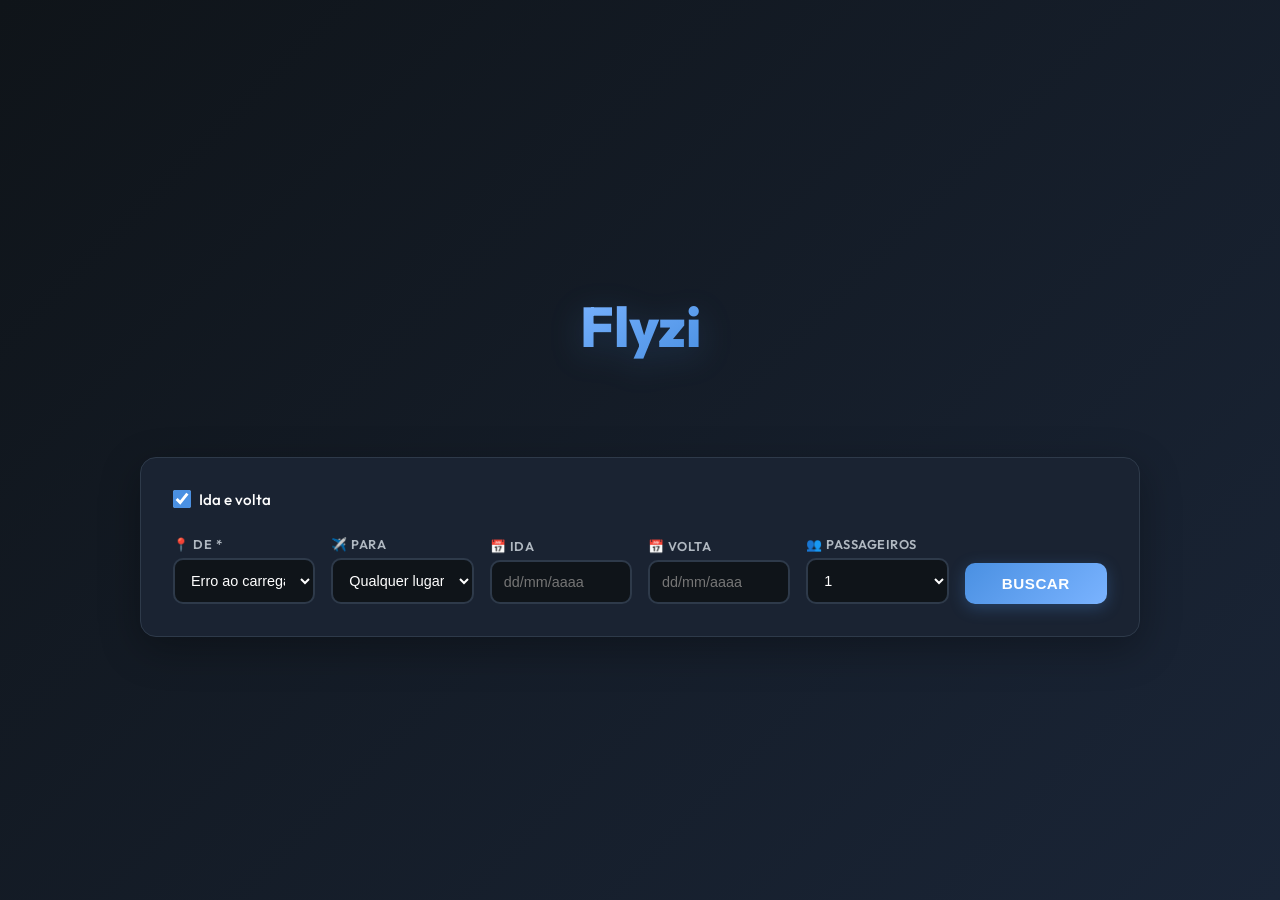
<file: frontend/index.html>
<!DOCTYPE html>
<html lang="pt-br">
<head>
    <meta charset="UTF-8">
    <meta name="viewport" content="width=device-width, initial-scale=1.0">
    <title>Flyzi - Sua jornada começa aqui</title>
    <link rel="stylesheet" href="style-landing.css">
</head>
<body>

    <div class="hero">
        
        <!-- Logo -->
        <div class="logo-container">
            <svg viewBox="0 0 800 400" class="logo-svg">
                <defs>
                    <linearGradient id="logoGradient" x1="0%" y1="0%" x2="100%" y2="100%">
                        <stop offset="0%" style="stop-color:#7ab3ff;stop-opacity:1" />
                        <stop offset="100%" style="stop-color:#4a90e2;stop-opacity:1" />
                    </linearGradient>
                </defs>
                <text x="400" y="240" font-size="160" font-weight="800" fill="url(#logoGradient)" text-anchor="middle" font-family="Outfit, sans-serif">Flyzi</text>
            </svg>
        </div>

        <!-- Formulário de Busca -->
        <form id="search-form" class="search-form">
            
            <!-- Checkbox Ida/Ida e Volta -->
            <div class="checkbox-wrapper">
                <label class="custom-checkbox">
                    <input type="checkbox" id="ida-volta" checked>
                    <span>Ida e volta</span>
                </label>
            </div>

            <!-- Campos de Busca -->
            <div class="search-fields">
                
                <!-- De (OBRIGATÓRIO) -->
                <div class="field">
                    <label>📍 De *</label>
                    <select id="origem" required>
                        <option value="">Carregando aeroportos...</option>
                    </select>
                </div>

                <!-- Para (OPCIONAL) -->
                <div class="field">
                    <label>✈️ Para</label>
                    <select id="destino">
                        <option value="">Qualquer lugar</option>
                    </select>
                </div>

                <!-- Data de Ida (OPCIONAL) -->
                <div class="field">
                    <label>📅 Ida</label>
                    <input type="text" id="data-ida" readonly placeholder="dd/mm/aaaa">
                    <div class="calendar-popup" id="calendar-ida"></div>
                </div>

                <!-- Data de Volta (OPCIONAL) -->
                <div class="field" id="volta-field">
                    <label>📅 Volta</label>
                    <input type="text" id="data-volta" readonly placeholder="dd/mm/aaaa">
                    <div class="calendar-popup" id="calendar-volta"></div>
                </div>

                <!-- Passageiros (OPCIONAL) -->
                <div class="field">
                    <label>👥 Passageiros</label>
                    <select id="passageiros">
                        <option value="1">1</option>
                        <option value="2">2</option>
                        <option value="3">3</option>
                    </select>
                </div>

                <!-- Botão Buscar -->
                <button type="submit" class="btn-buscar">Buscar</button>
            </div>

        </form>

    </div>

    <script src="app-landing.js"></script>
</body>
</html>
</file>
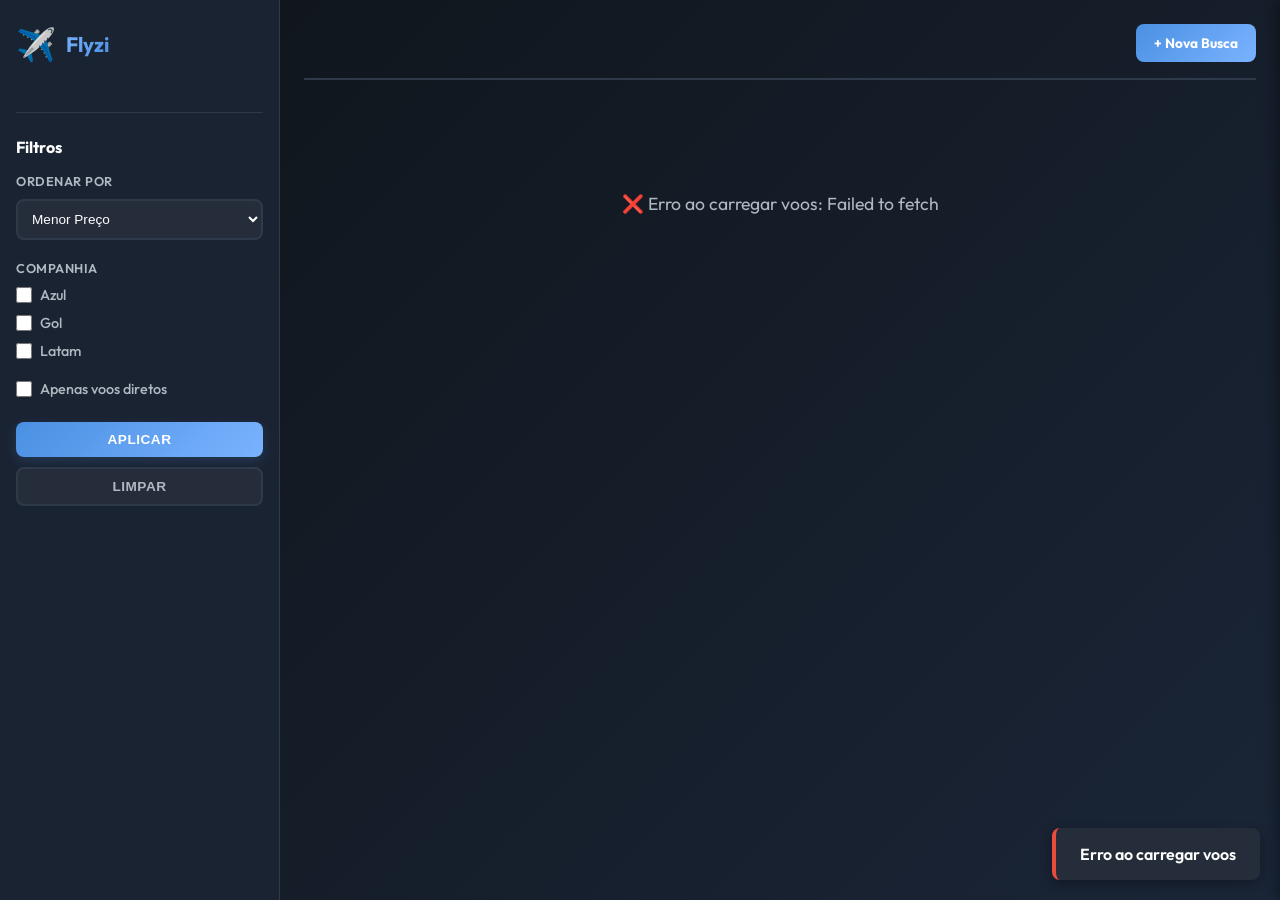
<file: frontend/resultados.html>
<!DOCTYPE html>
<html lang="pt-br">
<head>
    <meta charset="UTF-8">
    <meta name="viewport" content="width=device-width, initial-scale=1.0">
    <title>Resultados - Flyzi</title>
    <link rel="stylesheet" href="style.css">
</head>
<body>

    <div class="layout">
        <!-- Sidebar -->
        <aside class="sidebar">
            <a href="index.html" class="logo-sidebar">
                <span class="logo-icon">✈️</span>
                <span class="logo-name">Flyzi</span>
            </a>

            <div class="busca-info">
                <h3 id="titulo-busca-sidebar"></h3>
            </div>

            <!-- Histórico -->
            <div class="historico-section" id="historico-section">
                <h5>Buscas Recentes</h5>
                <div id="historico-list" class="historico-list"></div>
            </div>

            <div class="filtros-section">
                <h4>Filtros</h4>
                
                <!-- Ordenação -->
                <div class="filter-group">
                    <h5>Ordenar Por</h5>
                    <select id="sort-dropdown" class="sort-select">
                        <option value="preco-asc">Menor Preço</option>
                        <option value="preco-desc">Maior Preço</option>
                        <option value="duracao-asc">Menor Duração</option>
                        <option value="duracao-desc">Maior Duração</option>
                    </select>
                </div>

                <!-- Companhias -->
                <div class="filter-group">
                    <h5>Companhia</h5>
                    <label class="custom-checkbox">
                        <input type="checkbox" value="Azul" class="filter-companhia">
                        <span>Azul</span>
                    </label>
                    <label class="custom-checkbox">
                        <input type="checkbox" value="Gol" class="filter-companhia">
                        <span>Gol</span>
                    </label>
                    <label class="custom-checkbox">
                        <input type="checkbox" value="Latam" class="filter-companhia">
                        <span>Latam</span>
                    </label>
                </div>

                <!-- Diretos -->
                <div class="filter-group">
                    <label class="custom-checkbox">
                        <input type="checkbox" id="filter-diretos">
                        <span>Apenas voos diretos</span>
                    </label>
                </div>

                <!-- Botões -->
                <div class="button-group">
                    <button id="btn-aplicar" class="btn-primary">Aplicar</button>
                    <button id="btn-limpar" class="btn-secondary">Limpar</button>
                </div>
            </div>
        </aside>

        <!-- Main Content -->
        <main class="main-content">
            <!-- Header -->
            <header class="header">
                <div class="header-content">
                    <h2 id="titulo-busca"></h2>
                    <a href="index.html" class="btn-nova-busca">+ Nova Busca</a>
                </div>
            </header>

            <!-- Listagem de Voos -->
            <section class="voos-section">
                <div id="voos-container" class="voos-list"></div>
            </section>
        </main>
    </div>

    <!-- Drawer Detalhes do Voo -->
    <div class="drawer-overlay" id="drawer-overlay"></div>
    <aside class="drawer" id="drawer-detalhes">
        <div class="drawer-header">
            <h3>Detalhes do Voo</h3>
            <button class="btn-close" id="btn-close-drawer">✕</button>
        </div>
        <div class="drawer-body" id="drawer-body"></div>
        <div class="drawer-footer">
            <button id="btn-comprar" class="btn-comprar-drawer">Comprar Passagem</button>
        </div>
    </aside>

    <!-- Toast Notificação -->
    <div id="toast" class="toast"></div>

    <script src="app.js"></script>
</body>
</html>
</file>
<file: frontend/style-landing.css>
@import url('https://fonts.googleapis.com/css2?family=Outfit:wght@300;400;500;600;700;800&display=swap');

:root {
    --azul-escuro: #2c5aa0;
    --azul-medio: #4a90e2;
    --azul-claro: #7ab3ff;
    --bg-principal: #0f1419;
    --bg-card: #1a2332;
    --texto-principal: #ffffff;
    --texto-secundario: #b0b8c1;
    --borda: #2e3a4a;
    --branco: #ffffff;
}

* {
    margin: 0;
    padding: 0;
    box-sizing: border-box;
}

html, body {
    width: 100%;
    height: 100%;
}

body {
    font-family: 'Outfit', -apple-system, BlinkMacSystemFont, 'Segoe UI', sans-serif;
    background: linear-gradient(135deg, var(--bg-principal) 0%, #1a2537 100%);
    color: var(--texto-principal);
    display: flex;
    align-items: center;
    justify-content: center;
    min-height: 100vh;
    padding: 20px;
    transition: all 0.3s ease;
}

/* Hero */
.hero {
    width: 100%;
    max-width: 1000px;
    animation: slideUp 0.8s ease-out;
}

@keyframes slideUp {
    from {
        opacity: 0;
        transform: translateY(20px);
    }
    to {
        opacity: 1;
        transform: translateY(0);
    }
}

/* Logo */
.logo-container {
    text-align: center;
    margin-bottom: 50px;
}

.logo-svg {
    height: 140px;
    width: auto;
    filter: drop-shadow(0 8px 16px rgba(74, 144, 226, 0.2));
    animation: float 3s ease-in-out infinite;
}

@keyframes float {
    0%, 100% { transform: translateY(0px); }
    50% { transform: translateY(-10px); }
}

/* Search Form */
.search-form {
    background: var(--bg-card);
    border-radius: 16px;
    padding: 32px;
    box-shadow: 0 12px 40px rgba(0, 0, 0, 0.3);
    border: 1px solid var(--borda);
    animation: slideUp 0.8s ease-out 0.2s both;
}

/* Checkbox */
.checkbox-wrapper {
    margin-bottom: 24px;
}

.custom-checkbox {
    display: inline-flex;
    align-items: center;
    gap: 8px;
    cursor: pointer;
    user-select: none;
}

.custom-checkbox input[type="checkbox"] {
    width: 18px;
    height: 18px;
    cursor: pointer;
    accent-color: var(--azul-medio);
}

.custom-checkbox span {
    font-size: 0.95rem;
    color: var(--texto-principal);
    font-weight: 500;
}

/* Search Fields */
.search-fields {
    display: grid;
    grid-template-columns: repeat(auto-fit, minmax(140px, 1fr));
    gap: 16px;
    align-items: flex-end;
}

.field {
    display: flex;
    flex-direction: column;
    gap: 6px;
    position: relative;
}

.field label {
    font-size: 0.8rem;
    font-weight: 600;
    color: var(--texto-secundario);
    text-transform: uppercase;
    letter-spacing: 0.5px;
}

.field select,
.field input[type="text"] {
    padding: 12px 12px;
    border: 2px solid var(--borda);
    border-radius: 10px;
    font-size: 0.9rem;
    color: var(--texto-principal);
    background: var(--bg-principal);
    font-family: 'Outfit', inherit;
    transition: all 0.3s ease;
    cursor: pointer;
}

.field select:hover,
.field input[type="text"]:hover {
    border-color: var(--azul-medio);
    box-shadow: 0 4px 12px rgba(74, 144, 226, 0.2);
}

.field select:focus,
.field input[type="text"]:focus {
    outline: none;
    border-color: var(--azul-claro);
    background: var(--bg-card);
    box-shadow: 0 0 0 4px rgba(74, 144, 226, 0.2);
}

.field input[type="text"] {
    cursor: pointer;
}

.field select option {
    background: var(--bg-principal);
    color: var(--texto-principal);
}

/* Calendar */
.calendar-popup {
    display: none;
    position: fixed;
    background: var(--bg-card);
    border: 2px solid var(--borda);
    border-radius: 12px;
    padding: 16px;
    box-shadow: 0 12px 32px rgba(0, 0, 0, 0.4);
    z-index: 10000;
    min-width: 320px;
    animation: slideDown 0.3s ease-out;
}

@keyframes slideDown {
    from {
        opacity: 0;
        transform: translateY(-10px);
    }
    to {
        opacity: 1;
        transform: translateY(0);
    }
}

.calendar-popup.active {
    display: block;
}

.calendar-header {
    display: flex;
    justify-content: space-between;
    align-items: center;
    margin-bottom: 16px;
}

.calendar-header button {
    background: none;
    border: none;
    color: var(--azul-medio);
    font-size: 1.2rem;
    cursor: pointer;
    padding: 4px 8px;
    transition: all 0.2s;
    border-radius: 6px;
}

.calendar-header button:hover {
    background: var(--borda);
}

.calendar-header h3 {
    font-size: 0.95rem;
    font-weight: 600;
    text-align: center;
    flex: 1;
    color: var(--texto-principal);
}

.calendar-weekdays {
    display: grid;
    grid-template-columns: repeat(7, 1fr);
    gap: 2px;
    margin-bottom: 8px;
}

.calendar-weekday {
    text-align: center;
    font-size: 0.7rem;
    font-weight: 700;
    color: var(--azul-medio);
    padding: 8px 0;
    text-transform: uppercase;
}

.calendar-days {
    display: grid;
    grid-template-columns: repeat(7, 1fr);
    gap: 2px;
}

.calendar-day {
    aspect-ratio: 1;
    display: flex;
    align-items: center;
    justify-content: center;
    border-radius: 8px;
    cursor: pointer;
    font-size: 0.8rem;
    background: transparent;
    border: none;
    color: var(--texto-principal);
    transition: all 0.2s;
    font-weight: 500;
}

.calendar-day:hover:not(:disabled) {
    background: var(--borda);
    color: var(--azul-claro);
}

.calendar-day.other-month {
    color: #555;
    cursor: default;
}

.calendar-day.other-month:hover {
    background: transparent;
}

.calendar-day.selected {
    background: linear-gradient(135deg, var(--azul-medio) 0%, var(--azul-claro) 100%);
    color: white;
    font-weight: 700;
}

.calendar-day.today {
    border: 2px solid var(--azul-medio);
}

.calendar-day:disabled {
    color: #555;
    cursor: not-allowed;
}

/* Botão Buscar */
.btn-buscar {
    padding: 12px 28px;
    background: linear-gradient(135deg, var(--azul-medio) 0%, var(--azul-claro) 100%);
    color: white;
    border: none;
    border-radius: 10px;
    font-size: 0.95rem;
    font-weight: 700;
    cursor: pointer;
    transition: all 0.3s ease;
    text-transform: uppercase;
    letter-spacing: 0.5px;
    box-shadow: 0 4px 16px rgba(74, 144, 226, 0.3);
    display: flex;
    align-items: center;
    justify-content: center;
    gap: 8px;
    font-family: 'Outfit', inherit;
}

.btn-buscar:hover {
    transform: translateY(-2px);
    box-shadow: 0 8px 24px rgba(74, 144, 226, 0.4);
}

.btn-buscar:active {
    transform: translateY(0);
}

/* Responsivo */
@media (max-width: 900px) {
    .search-form {
        padding: 24px;
    }

    .search-fields {
        grid-template-columns: repeat(2, 1fr);
    }

    .btn-buscar {
        grid-column: 1 / -1;
    }
}

@media (max-width: 600px) {
    body {
        padding: 10px;
    }

    .logo-svg {
        height: 100px;
    }

    .logo-container {
        margin-bottom: 40px;
    }

    .search-form {
        padding: 16px;
    }

    .search-fields {
        grid-template-columns: 1fr;
    }
}
</file>
<file: frontend/style.css>
@import url('https://fonts.googleapis.com/css2?family=Outfit:wght@300;400;500;600;700;800&display=swap');

:root {
    --azul-escuro: #2c5aa0;
    --azul-medio: #4a90e2;
    --azul-claro: #7ab3ff;
    --bg-principal: #0f1419;
    --bg-sidebar: #1a2332;
    --bg-card: #252d3a;
    --texto-principal: #ffffff;
    --texto-secundario: #b0b8c1;
    --borda: #2e3a4a;
    --amarelo: #f5a623;
    --sucesso: #27ae60;
}

* {
    margin: 0;
    padding: 0;
    box-sizing: border-box;
}

body {
    font-family: 'Outfit', -apple-system, BlinkMacSystemFont, 'Segoe UI', sans-serif;
    background: linear-gradient(135deg, var(--bg-principal) 0%, #1a2537 100%);
    color: var(--texto-principal);
    min-height: 100vh;
    transition: all 0.3s ease;
}

.layout {
    display: grid;
    grid-template-columns: 280px 1fr;
    min-height: 100vh;
}

/* ============================================================ */
/* SIDEBAR */
/* ============================================================ */

.sidebar {
    background: var(--bg-sidebar);
    padding: 24px 16px;
    border-right: 1px solid var(--borda);
    overflow-y: auto;
    position: sticky;
    top: 0;
    height: 100vh;
}

.logo-sidebar {
    display: flex;
    align-items: center;
    gap: 10px;
    text-decoration: none;
    margin-bottom: 24px;
    cursor: pointer;
    transition: opacity 0.2s;
}

.logo-sidebar:hover {
    opacity: 0.8;
}

.logo-icon {
    font-size: 2rem;
}

.logo-name {
    font-size: 1.3rem;
    font-weight: 700;
    background: linear-gradient(135deg, #7ab3ff 0%, #4a90e2 100%);
    -webkit-background-clip: text;
    -webkit-text-fill-color: transparent;
    background-clip: text;
}

.busca-info {
    margin-bottom: 24px;
    padding-bottom: 24px;
    border-bottom: 1px solid var(--borda);
}

.busca-info h3 {
    font-size: 0.9rem;
    color: var(--texto-secundario);
    text-transform: uppercase;
    letter-spacing: 0.5px;
    font-weight: 600;
    word-break: break-word;
}

/* Histórico */
.historico-section {
    margin-bottom: 24px;
    padding-bottom: 24px;
    border-bottom: 1px solid var(--borda);
}

.historico-section h5 {
    font-size: 0.8rem;
    color: var(--texto-secundario);
    text-transform: uppercase;
    letter-spacing: 0.5px;
    margin-bottom: 10px;
    font-weight: 600;
}

.historico-list {
    display: flex;
    flex-direction: column;
    gap: 8px;
}

.historico-item {
    padding: 10px;
    background: var(--bg-card);
    border-radius: 8px;
    font-size: 0.8rem;
    color: var(--texto-secundario);
    cursor: pointer;
    transition: all 0.2s;
    border: 1px solid transparent;
    font-weight: 500;
}

.historico-item:hover {
    border-color: var(--azul-medio);
    color: var(--azul-claro);
    background: rgba(74, 144, 226, 0.1);
}

/* Filtros */
.filtros-section h4 {
    font-size: 1rem;
    margin-bottom: 16px;
    color: var(--texto-principal);
    font-weight: 700;
}

.filter-group {
    margin-bottom: 20px;
}

.filter-group h5 {
    font-size: 0.8rem;
    color: var(--texto-secundario);
    text-transform: uppercase;
    letter-spacing: 0.5px;
    margin-bottom: 10px;
    font-weight: 600;
}

.sort-select {
    width: 100%;
    padding: 10px;
    background: var(--bg-card);
    color: var(--texto-principal);
    border: 2px solid var(--borda);
    border-radius: 8px;
    font-size: 0.85rem;
    cursor: pointer;
    transition: all 0.2s;
    font-family: 'Outfit', inherit;
    font-weight: 500;
}

.sort-select:hover,
.sort-select:focus {
    border-color: var(--azul-medio);
    outline: none;
    box-shadow: 0 0 0 3px rgba(74, 144, 226, 0.1);
}

.sort-select option {
    background: var(--bg-sidebar);
    color: var(--texto-principal);
}

.custom-checkbox {
    display: flex;
    align-items: center;
    gap: 8px;
    cursor: pointer;
    margin-bottom: 10px;
    user-select: none;
}

.custom-checkbox input[type="checkbox"] {
    width: 16px;
    height: 16px;
    cursor: pointer;
    accent-color: var(--azul-medio);
}

.custom-checkbox span {
    font-size: 0.9rem;
    color: var(--texto-secundario);
    font-weight: 500;
}

.button-group {
    display: flex;
    flex-direction: column;
    gap: 10px;
    margin-top: 24px;
}

.btn-primary,
.btn-secondary {
    padding: 10px 16px;
    border: none;
    border-radius: 8px;
    font-size: 0.85rem;
    font-weight: 700;
    cursor: pointer;
    transition: all 0.2s;
    text-transform: uppercase;
    letter-spacing: 0.5px;
    font-family: 'Outfit', inherit;
}

.btn-primary {
    background: linear-gradient(135deg, var(--azul-medio) 0%, var(--azul-claro) 100%);
    color: white;
    box-shadow: 0 4px 12px rgba(74, 144, 226, 0.2);
}

.btn-primary:hover {
    transform: translateY(-2px);
    box-shadow: 0 6px 16px rgba(74, 144, 226, 0.3);
}

.btn-secondary {
    background: var(--bg-card);
    color: var(--texto-secundario);
    border: 2px solid var(--borda);
}

.btn-secondary:hover {
    border-color: var(--azul-medio);
    color: var(--azul-claro);
    background: rgba(74, 144, 226, 0.1);
}

/* ============================================================ */
/* MAIN CONTENT */
/* ============================================================ */

.main-content {
    padding: 24px;
    overflow-y: auto;
}

.header {
    margin-bottom: 32px;
    padding-bottom: 16px;
    border-bottom: 2px solid var(--borda);
}

.header-content {
    display: flex;
    justify-content: space-between;
    align-items: center;
    gap: 16px;
}

.header h2 {
    font-size: 1.8rem;
    color: var(--texto-principal);
    font-weight: 700;
}

.btn-nova-busca {
    padding: 10px 18px;
    background: linear-gradient(135deg, var(--azul-medio) 0%, var(--azul-claro) 100%);
    color: white;
    border: none;
    border-radius: 8px;
    font-size: 0.85rem;
    font-weight: 700;
    cursor: pointer;
    text-decoration: none;
    transition: all 0.2s;
    white-space: nowrap;
    font-family: 'Outfit', inherit;
}

.btn-nova-busca:hover {
    transform: translateY(-2px);
    box-shadow: 0 4px 12px rgba(74, 144, 226, 0.3);
}

/* ============================================================ */
/* VOOS */
/* ============================================================ */

.voos-section {
    display: flex;
    flex-direction: column;
    gap: 16px;
}

.voos-list {
    display: flex;
    flex-direction: column;
    gap: 16px;
}

.voo-item {
    padding: 24px;
    background: var(--bg-card);
    border: 1px solid var(--borda);
    border-radius: 12px;
    display: grid;
    grid-template-columns: 100px 1fr auto;
    gap: 24px;
    align-items: center;
    transition: all 0.2s;
    cursor: pointer;
    position: relative;
    animation: slideIn 0.3s ease-out;
}

@keyframes slideIn {
    from {
        opacity: 0;
        transform: translateY(10px);
    }
    to {
        opacity: 1;
        transform: translateY(0);
    }
}

.voo-item:hover {
    border-color: var(--azul-medio);
    box-shadow: 0 8px 24px rgba(74, 144, 226, 0.2);
    background: rgba(74, 144, 226, 0.05);
}

.voo-info-principal {
    text-align: center;
    padding-right: 16px;
    border-right: 2px solid var(--borda);
}

.voo-data {
    font-size: 0.8rem;
    color: var(--texto-secundario);
    margin-bottom: 6px;
    font-weight: 500;
}

.voo-horario {
    font-size: 1.4rem;
    font-weight: 800;
    color: var(--azul-claro);
    margin-bottom: 6px;
}

.voo-tipo {
    font-size: 0.8rem;
    color: var(--texto-secundario);
    font-weight: 600;
    text-transform: uppercase;
    letter-spacing: 0.5px;
}

.voo-detalhes {
    display: grid;
    grid-template-columns: repeat(auto-fit, minmax(120px, 1fr));
    gap: 24px;
}

.detalhe {
    display: flex;
    flex-direction: column;
    gap: 4px;
}

.detalhe-label {
    font-size: 0.75rem;
    color: var(--texto-secundario);
    text-transform: uppercase;
    letter-spacing: 0.5px;
    font-weight: 700;
}

.detalhe-valor {
    font-size: 1rem;
    color: var(--texto-principal);
    font-weight: 700;
}

.voo-duracao {
    color: var(--azul-claro);
}

.voo-preco {
    text-align: right;
    display: flex;
    flex-direction: column;
    gap: 12px;
    align-items: flex-end;
    padding-left: 16px;
    border-left: 2px solid var(--borda);
}

.preco-valor {
    font-size: 2rem;
    font-weight: 800;
    color: var(--azul-claro);
}

.preco-milhas {
    font-size: 0.85rem;
    color: var(--amarelo);
    font-weight: 700;
}

.voo-queda {
    font-size: 0.8rem;
    color: var(--amarelo);
    font-weight: 600;
}

.btn-ofertar {
    padding: 10px 20px;
    background: linear-gradient(135deg, var(--azul-medio) 0%, var(--azul-claro) 100%);
    color: white;
    border: none;
    border-radius: 8px;
    font-size: 0.85rem;
    font-weight: 700;
    cursor: pointer;
    transition: all 0.2s;
    text-transform: uppercase;
    letter-spacing: 0.5px;
    white-space: nowrap;
    font-family: 'Outfit', inherit;
    box-shadow: 0 4px 12px rgba(74, 144, 226, 0.2);
}

.btn-ofertar:hover {
    transform: translateY(-2px);
    box-shadow: 0 6px 16px rgba(74, 144, 226, 0.3);
}

.vazio {
    text-align: center;
    padding: 80px 40px;
    color: var(--texto-secundario);
    font-size: 1.1rem;
    animation: fadeIn 0.3s ease-out;
}

@keyframes fadeIn {
    from {
        opacity: 0;
    }
    to {
        opacity: 1;
    }
}

/* Skeleton Loading */
.skeleton {
    animation: pulse 2s infinite;
}

@keyframes pulse {
    0%, 100% {
        opacity: 0.6;
    }
    50% {
        opacity: 1;
    }
}

.voo-skeleton {
    padding: 24px;
    background: var(--bg-card);
    border: 1px solid var(--borda);
    border-radius: 12px;
    height: 140px;
    animation: pulse 2s infinite;
    margin-bottom: 16px;
}

/* ============================================================ */
/* DRAWER */
/* ============================================================ */

.drawer-overlay {
    display: none;
    position: fixed;
    top: 0;
    left: 0;
    right: 0;
    bottom: 0;
    background: rgba(0, 0, 0, 0.6);
    z-index: 1000;
    animation: fadeIn 0.3s ease-out;
}

.drawer-overlay.active {
    display: block;
}

.drawer {
    position: fixed;
    right: -400px;
    top: 0;
    bottom: 0;
    width: 400px;
    background: var(--bg-sidebar);
    border-left: 1px solid var(--borda);
    z-index: 1001;
    display: flex;
    flex-direction: column;
    transition: right 0.3s ease-out;
    box-shadow: -4px 0 12px rgba(0, 0, 0, 0.3);
}

.drawer.active {
    right: 0;
}

.drawer-header {
    padding: 24px;
    border-bottom: 1px solid var(--borda);
    display: flex;
    justify-content: space-between;
    align-items: center;
}

.drawer-header h3 {
    font-size: 1.3rem;
    color: var(--texto-principal);
    font-weight: 700;
}

.btn-close {
    background: none;
    border: none;
    color: var(--texto-secundario);
    font-size: 1.5rem;
    cursor: pointer;
    transition: color 0.2s;
}

.btn-close:hover {
    color: var(--texto-principal);
}

.drawer-body {
    flex: 1;
    overflow-y: auto;
    padding: 24px;
}

.drawer-footer {
    padding: 24px;
    border-top: 1px solid var(--borda);
}

.btn-comprar-drawer {
    width: 100%;
    padding: 14px;
    background: linear-gradient(135deg, var(--azul-medio) 0%, var(--azul-claro) 100%);
    color: white;
    border: none;
    border-radius: 8px;
    font-size: 1rem;
    font-weight: 700;
    cursor: pointer;
    transition: all 0.3s;
    text-transform: uppercase;
    letter-spacing: 0.5px;
    font-family: 'Outfit', inherit;
    box-shadow: 0 4px 12px rgba(74, 144, 226, 0.3);
}

.btn-comprar-drawer:hover {
    transform: translateY(-2px);
    box-shadow: 0 6px 16px rgba(74, 144, 226, 0.4);
}

/* Detalhes no Drawer */
.drawer-info {
    margin-bottom: 24px;
}

.drawer-info h4 {
    font-size: 0.9rem;
    color: var(--texto-secundario);
    text-transform: uppercase;
    letter-spacing: 0.5px;
    margin-bottom: 12px;
    font-weight: 700;
}

.drawer-info-row {
    display: flex;
    justify-content: space-between;
    padding: 12px 0;
    border-bottom: 1px solid var(--borda);
    font-size: 0.95rem;
}

.drawer-info-label {
    color: var(--texto-secundario);
    font-weight: 600;
}

.drawer-info-value {
    color: var(--texto-principal);
    font-weight: 700;
}

.itinerario-item {
    padding: 12px;
    background: var(--bg-card);
    border-radius: 8px;
    margin-bottom: 8px;
    border-left: 3px solid var(--azul-medio);
}

.itinerario-item h5 {
    font-size: 0.85rem;
    color: var(--texto-principal);
    margin-bottom: 4px;
    font-weight: 700;
}

.itinerario-item p {
    font-size: 0.8rem;
    color: var(--texto-secundario);
}

/* ============================================================ */
/* TOAST */
/* ============================================================ */

.toast {
    position: fixed;
    bottom: -100px;
    right: 20px;
    background: var(--bg-card);
    color: var(--texto-principal);
    padding: 16px 24px;
    border-radius: 8px;
    border-left: 4px solid var(--azul-medio);
    box-shadow: 0 4px 12px rgba(0, 0, 0, 0.3);
    z-index: 2000;
    transition: bottom 0.3s ease-out;
    max-width: 300px;
    font-weight: 600;
}

.toast.show {
    bottom: 20px;
}

.toast.success {
    border-left-color: var(--sucesso);
}

.toast.error {
    border-left-color: #e74c3c;
}

/* ============================================================ */
/* RESPONSIVO */
/* ============================================================ */

@media (max-width: 1024px) {
    .layout {
        grid-template-columns: 1fr;
    }

    .sidebar {
        display: none;
        position: fixed;
        left: -280px;
        top: 0;
        bottom: 0;
        width: 280px;
        height: 100vh;
        z-index: 999;
        border-right: 1px solid var(--borda);
        transition: left 0.3s ease-out;
    }

    .sidebar.active {
        display: block;
        left: 0;
    }

    .drawer {
        width: 100%;
        right: -100%;
    }

    .drawer.active {
        right: 0;
    }

    .voo-item {
        grid-template-columns: 1fr;
    }

    .voo-info-principal {
        text-align: left;
        padding-right: 0;
        border-right: none;
        border-bottom: 2px solid var(--borda);
        padding-bottom: 16px;
    }

    .voo-preco {
        align-items: flex-start;
        flex-direction: row;
        justify-content: space-between;
        padding-left: 0;
        border-left: none;
    }

    .header-content {
        flex-direction: column;
        align-items: flex-start;
    }
}

@media (max-width: 600px) {
    .main-content {
        padding: 16px;
    }

    .header h2 {
        font-size: 1.3rem;
    }

    .drawer {
        width: 100%;
    }

    .voo-detalhes {
        grid-template-columns: 1fr;
    }

    .preco-valor {
        font-size: 1.5rem;
    }

    .voo-item {
        padding: 16px;
        gap: 16px;
    }
}
</file>
